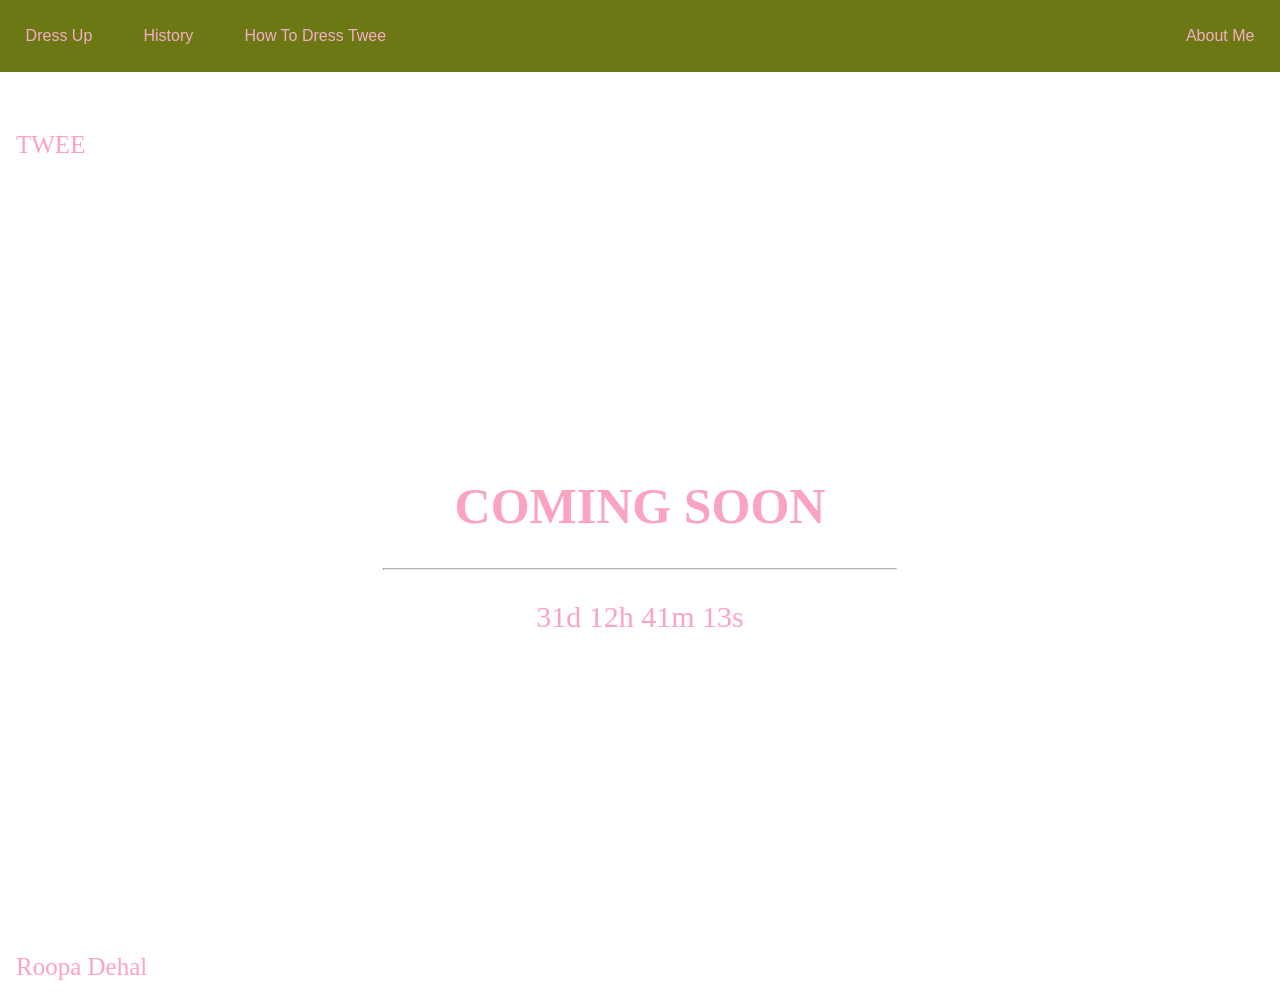
<file: ComingSoonPage.html>
<!DOCTYPE html>
<html lang="en">
<head>
<title>TWEE</title>
<meta charset="UTF-8">
<meta name="viewport" content="width=device-width, initial-scale=1">
<style>
    body {
  font-family: 'Trebuchet MS', 'Lucida Sans Unicode', 'Lucida Grande', 'Lucida Sans', Arial, sans-serif;
    }

    @-webkit-keyframes animatebottom {
  from { bottom:-100px; opacity:0 } 
  to { bottom:0px; opacity:1 }
}

    @keyframes animatebottom { 
  from{ bottom:-100px; opacity:0 } 
  to{ bottom:0; opacity:1 }
}

  body, html {
    height: 100%;
    margin: 0;
    -webkit-animation-name: animatebottom;
    -webkit-animation-duration: 1s;
    animation-name: animatebottom;
    animation-duration: 1s
  }

  .body {
    background-image: url('https://i.pinimg.com/1200x/72/87/59/728759150b0ce3fe712e6e3a8c89489e.jpg');
    -webkit-animation-name: animatebottom;
    -webkit-animation-duration: 1s;
    animation-name: animatebottom;
    animation-duration: 1s
}

.navbar {
    overflow: hidden;
    background-color: rgb(108, 120, 19);
    position: relative;
    -webkit-animation-name: animatebottom;
    -webkit-animation-duration: 1s;
    animation-name: animatebottom;
    animation-duration: 1s
  }

.navbar a {
    float:left;
    display:block;
    color: #f5adc7;
    text-align: center;
    padding: 3vh 2vw;
    text-decoration: none;
    position: relative;
     }

 .navbar a.right {
    float: right;
    position: relative;
    }

 .navbar a:hover {
    background-color: rgb(97, 108, 16);
    color: rgb(124, 36, 90);
    position: relative;
    }

  .bgimg {
    height: 100vh;
    background-position: center;
    background-size: cover;
    position: relative;
    color: rgb(251, 163, 195);
    font-family: "Trebuchet MS', 'Lucida Sans Unicode', 'Lucida Grande', 'Lucida Sans', Arial, sans-serif";
    font-size: 25px;
    -webkit-animation-name: animatebottom;
    -webkit-animation-duration: 1s;
    animation-name: animatebottom;
    animation-duration: 1s
  }

  .topleft {
    position: absolute;
    top: 0;
    left: 16px;
    -webkit-animation-name: animatebottom;
    -webkit-animation-duration: 1s;
    animation-name: animatebottom;
    animation-duration: 1s
  }
  
  .bottomleft {
    position: absolute;
    bottom: 0;
    left: 16px;
    -webkit-animation-name: animatebottom;
    -webkit-animation-duration: 1s;
    animation-name: animatebottom;
    animation-duration: 1s
  }
  
  .middle {
    position: relative;
    top: 50%;
    left: 50%;
    transform: translate(-50%, -50%);
    text-align: center;
    -webkit-animation-name: animatebottom;
    -webkit-animation-duration: 1s;
    animation-name: animatebottom;
    animation-duration: 1s
  }
  
  hr {
    margin: auto;
    width: 40%;
    -webkit-animation-name: animatebottom;
    -webkit-animation-duration: 1s;
    animation-name: animatebottom;
    animation-duration: 1s
  }
</style>
<body class="body">
    
    <div class="navbar">
      <a href="index.html">Dress Up</a>
      <a href="ComingSoonPage.html">History</a>
      <a href="ComingSoonPage.html">How To Dress Twee</a>
      <a href="ComingSoonPage.html" class="right">About Me</a>
    </div>

<div class="bgimg">
  <div class="topleft">
    <p>TWEE</p>
  </div>
  <div class="middle">
    <h1>COMING SOON</h1>
    <hr>
    <p id="demo" style="font-size:30px"></p>
  </div>
  <div class="bottomleft">
    <p>Roopa Dehal</p>
  </div>
</div>
</body>

<script>

var countDownDate = new Date("Jan 5, 2027 15:37:25").getTime();

var countdownfunction = setInterval(function() {

  var now = new Date().getTime();
  
  var distance = countDownDate - now;
  
  var days = Math.floor(distance / (1000 * 60 * 60 * 24));
  var hours = Math.floor((distance % (1000 * 60 * 60 * 24)) / (1000 * 60 * 60));
  var minutes = Math.floor((distance % (1000 * 60 * 60)) / (1000 * 60));
  var seconds = Math.floor((distance % (1000 * 60)) / 1000);
  
  document.getElementById("demo").innerHTML = days + "d " + hours + "h "
  + minutes + "m " + seconds + "s ";
  
  if (distance < 0) {
    clearInterval(countdownfunction);
    document.getElementById("demo").innerHTML = "EXPIRED";
  }
}, 10);
</script>

</body>
</html>
</file>
